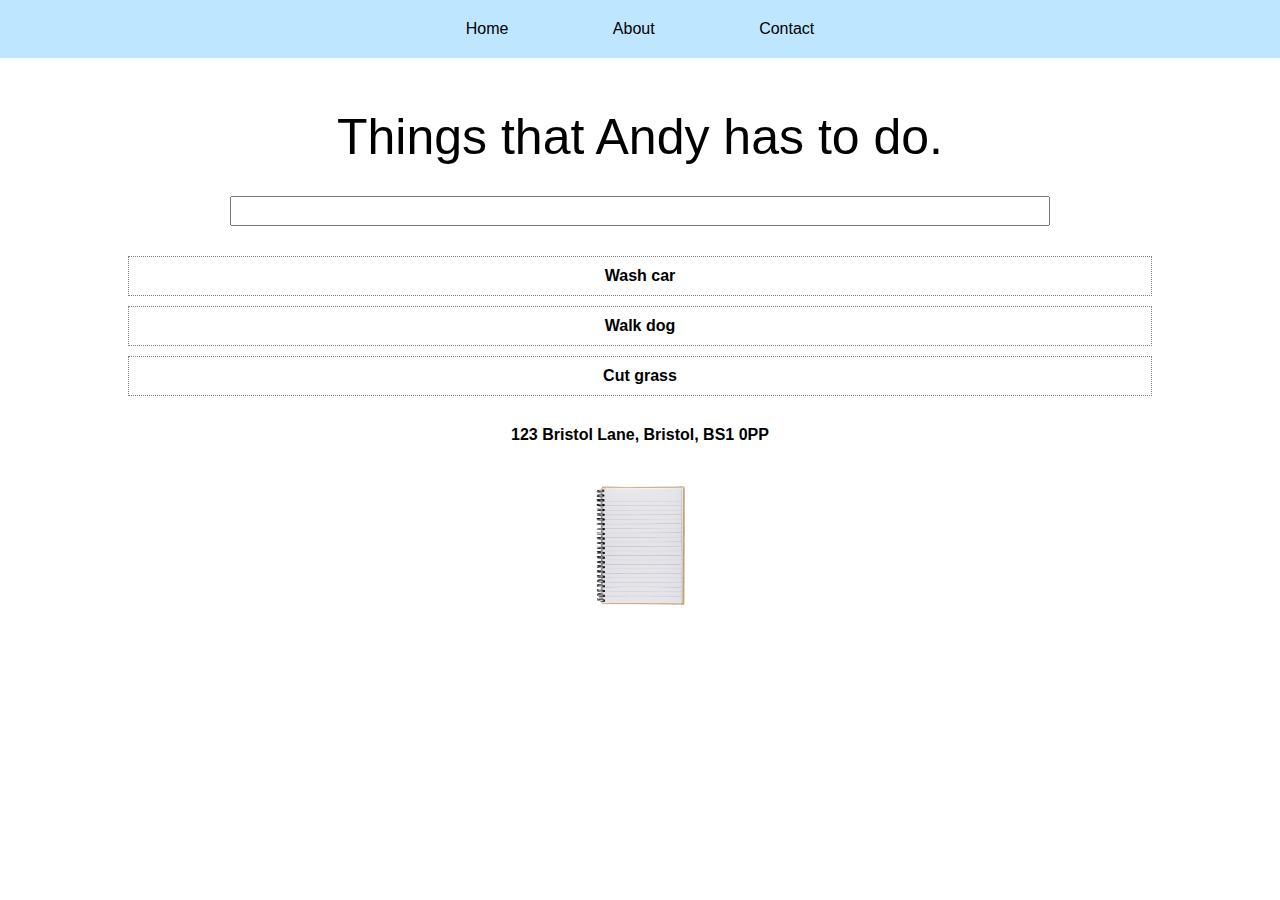
<file: index.html>
<html lang="en">
<head>
    <meta charset="UTF-8">
    <meta http-equiv="X-UA-Compatible" content="IE=edge">
    <meta name="viewport" content="width=device-width, initial-scale=1.0">
    <title>Document</title>
    <link rel="stylesheet" href="./styles.css">
</head>
<body>
    
    <header>
        <nav>
            <ul>
                <li>Home</li>
                <li>About</li>
                <li>Contact</li>
            </ul>
        </nav>
    </header>
    
    <main>
        <h1>Things that Andy has to do.</h1>
        <section>
            <input type="text">
            <ul class="todos">
                <li class="todo-item">Wash car</li>
                <li class="todo-item">Walk dog</li>
                <li class="todo-item">Cut grass</li>
            </ul>
        </section>
    </main>
    
    <footer>
        <p>123 Bristol Lane, Bristol, BS1 0PP</p>
        <img src="./images/notepad.jpg" alt="notepad logo">
    </footer>


</body>
</html>
</file>
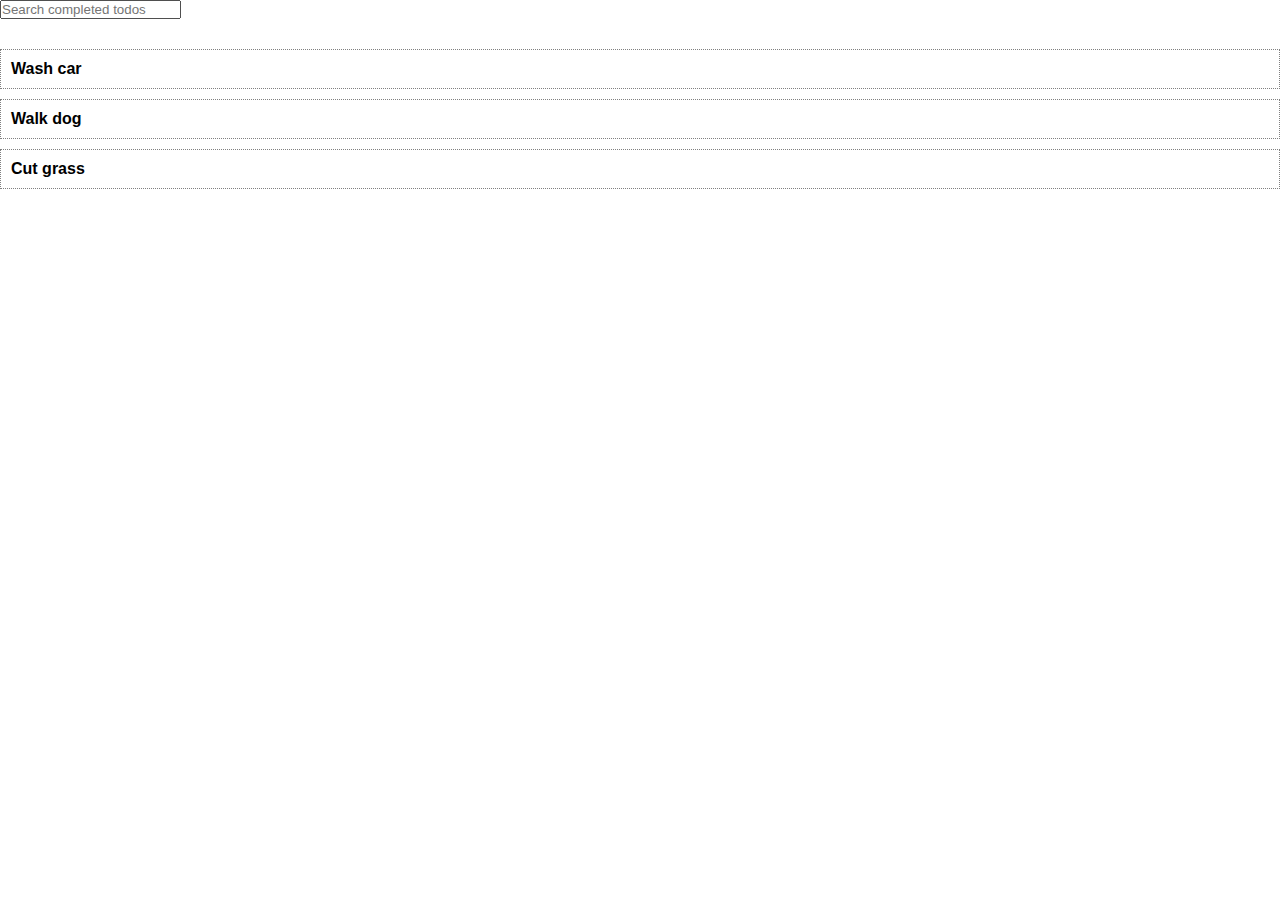
<file: completed-todos.html>
<!DOCTYPE html>
<html lang="en">
<head>
    <meta charset="UTF-8">
    <meta http-equiv="X-UA-Compatible" content="IE=edge">
    <meta name="viewport" content="width=device-width, initial-scale=1.0">
    <title>Document</title>
    <link rel="stylesheet" href="./styles.css">
</head>
<body>
    <section>
        <input type="text" placeholder="Search completed todos">
        <ul class="todos">
            <li class="todo-item">Wash car</li>
            <li class="todo-item">Walk dog</li>
            <li class="todo-item">Cut grass</li>
        </ul>
    </section>
</body>
</html>
</file>
<file: styles.css>
* {
    margin: 0;
    padding: 0;
    box-sizing: border-box;
}

body {
    font-family:'Segoe UI', Tahoma, Geneva, Verdana, sans-serif;
}

header {
    width: 100vw;
    padding: 20px;
    background-color: #bfe6ff;
}

header nav ul {
    list-style: none;
    text-align: center;
}

header nav ul li {
    display: inline;
    padding: 20px 50px;
}

main {
    text-align: center;
    margin: 20px; 
}

main h1 {
    font-size: 50px;
    font-weight: 400;
    padding: 30px;
}

main section {
    width: 80vw;
    margin: auto;
}

main section input {
    width: 80%;
    height: 30px;
    text-align: center;
}

.todos {
    margin: 30px 0;
    list-style: none;
}

.todos li {
    margin: 10px 0;
    border: 1px dotted grey;
    padding: 10px;
}

.todos li:hover {
    background-color: #bfe6ff;
}

footer {
    text-align: center;
    font-weight: bold;
    margin-top: 20px;
}

footer p {
    margin-bottom: 30px;
}

footer img {
    height: 140px;
    width: auto;
}

.todo-item {
    font-weight: bold;
    list-style: none;
    margin: 10px 0;
}
</file>
